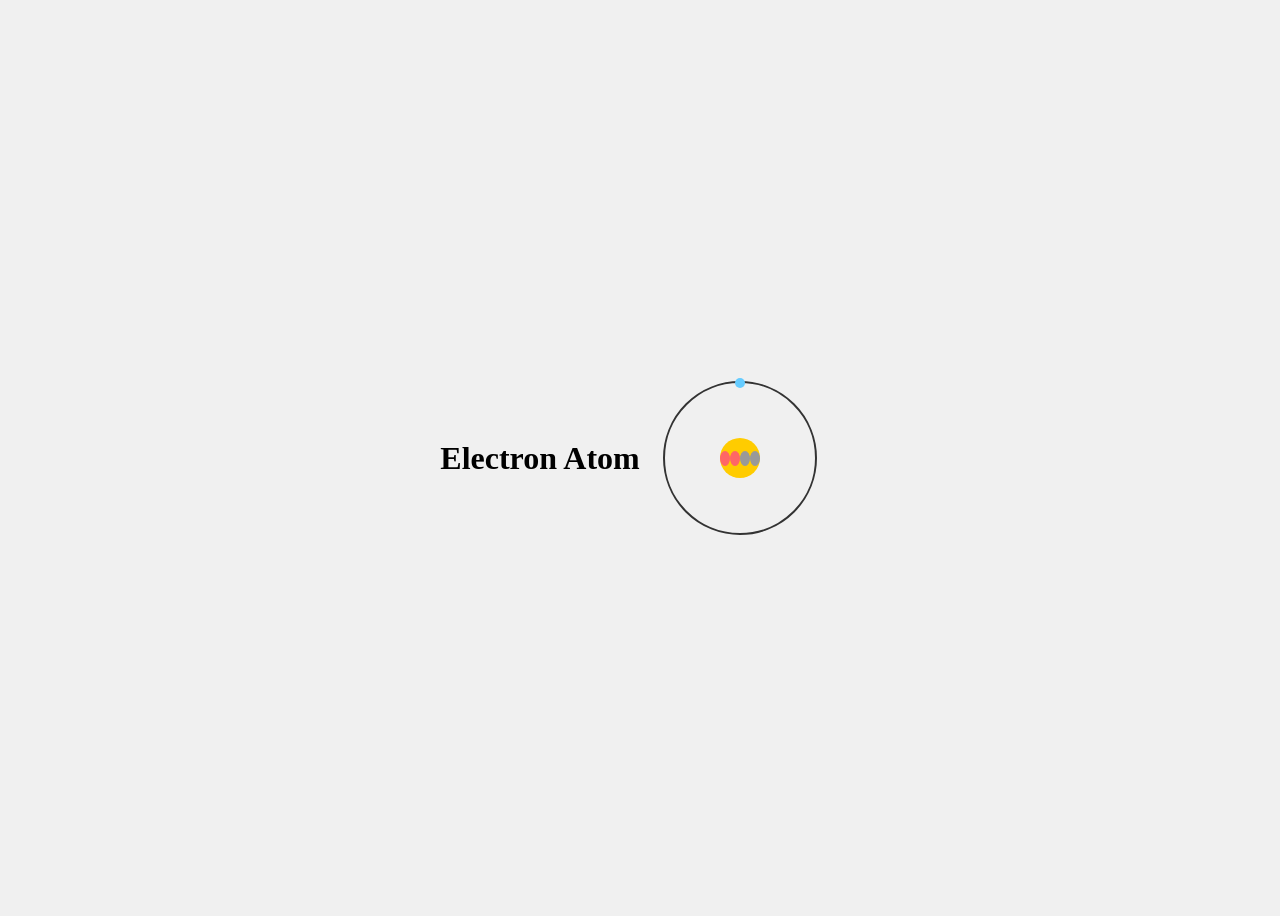
<file: atom.html>
<!DOCTYPE html>
<html lang="en">
<head>
    <meta charset="UTF-8">
    <meta name="viewport" content="width=device-width, initial-scale=1.0">
<title>Electron Atom</title>
    <link rel="stylesheet" href="atom.css">
</head>
<body>
    <h1>Electron Atom</h1>
    <div class="atom">
        <div class="nucleus">
            <div class="proton"></div>
            <div class="proton"></div>
            <div class="neutron"></div>
            <div class="neutron"></div>
        </div>
        <div class="shell">
            <div class="electron"></div>
        </div>
    </div>
</body>
</html>
</file>
<file: atom.css>
body {
    display: flex;
    justify-content: center;
    align-items: center;
    height: 100vh;
    background-color: #f0f0f0;
}

.atom {
    position: relative;
    width: 200px;
    height: 200px;
}

.nucleus {
    position: absolute;
    top: 50%;
    left: 50%;
    transform: translate(-50%, -50%);
    width: 40px;
    height: 40px;
    background-color: #ffcc00;
    border-radius: 50%;
    display: flex;
    justify-content: center;
    align-items: center;
}

.proton, .neutron {
    width: 15px;
    height: 15px;
    border-radius: 50%;
}

.proton {
    background-color: #ff6666;
}

.neutron {
    background-color: #999999;
}

.shell {
    position: absolute;
    top: 50%;
    left: 50%;
    transform: translate(-50%, -50%);
    width: 150px;
    height: 150px;
    border: 2px solid #333;
    border-radius: 50%;
    animation: rotate 10s linear infinite;
}

.electron {
    position: absolute;
    top: -5px;
    left: 50%;
    transform: translateX(-50%);
    width: 10px;
    height: 10px;
    background-color: #66ccff;
    border-radius: 50%;
    animation: orbit 2s linear infinite;
}

@keyframes rotate {
    from {
        transform: translate(-50%, -50%) rotate(0deg);
    }
    to {
        transform: translate(-50%, -50%) rotate(360deg);
    }
}

@keyframes orbit {
    0% {
        top: -5px;
        left: 50%;
        transform: translateX(-50%);
    }
    25% {
        top: 50%;
        left: -5px;
        transform: translateY(-50%);
    }
    50% {
        top: 100%;
        left: 50%;
        transform: translate(-50%, -100%);
    }
    75% {
        top: 50%;
        left: 100%;
        transform: translateY(-50%);
    }
    100% {
        top: -5px;
        left: 50%;
        transform: translateX(-50%);
    }
}
</file>
